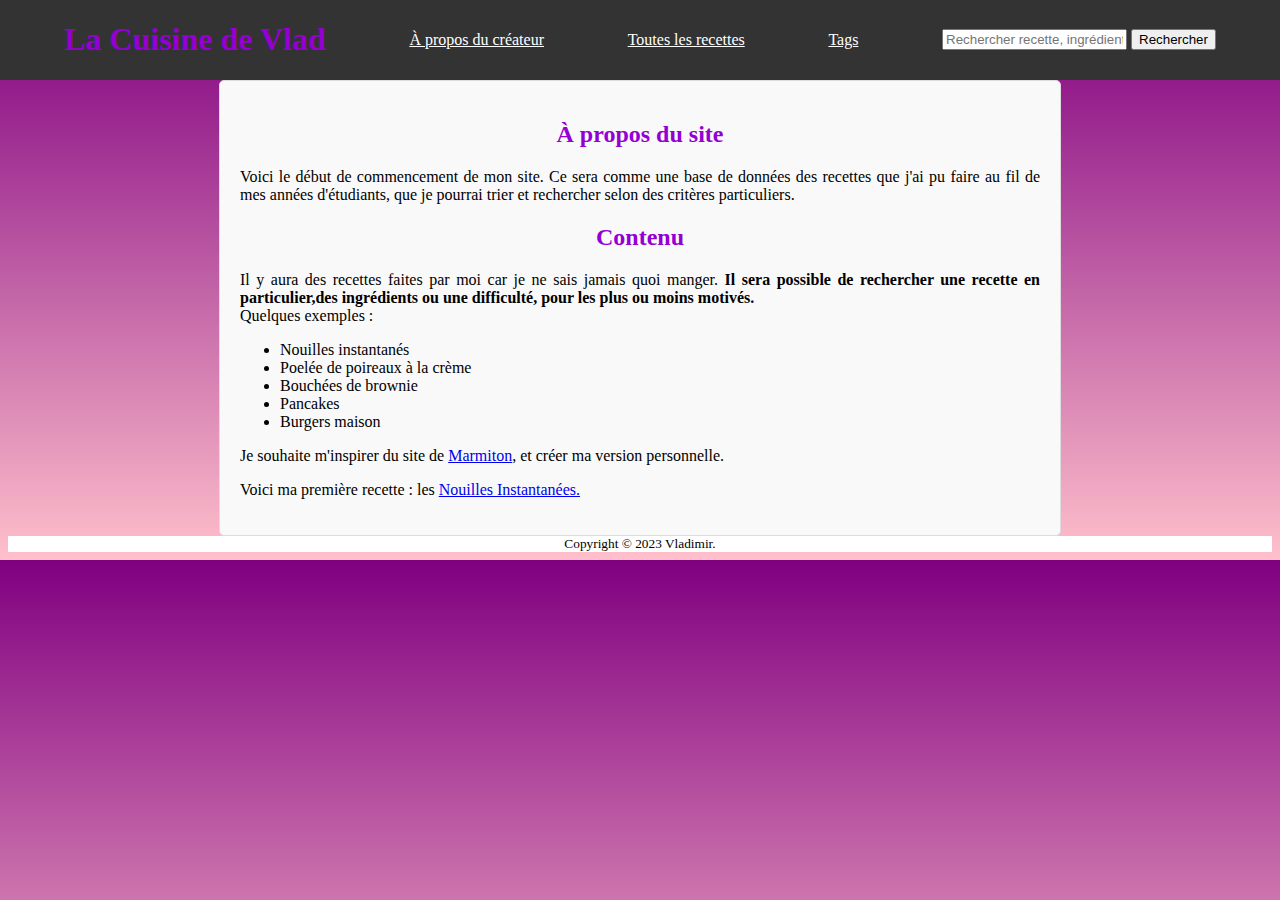
<file: index.html>
<!DOCTYPE html>
<html lang="fr">
    <head>
        <meta charset="utf-8">
        <title>Accueil - La Cuisine de Vlad</title>
        <link href="style.css" rel="stylesheet">
    </head>
    <body>
        <header>
            <div class="entete">
                <a href="index.html" class="lien_titre"><h1>La Cuisine de Vlad</h1></a>
                <a href="a-propos.html" class="apropos">À propos du créateur</a>
                <a href="liste_recette.html" class="apropos">Toutes les recettes</a>
                <a href="tags.html" class="apropos">Tags</a>
                <div class="search-bar">
                    <input type="text" placeholder="Rechercher recette, ingrédient,...">
                    <button type="button">Rechercher</button>
                </div>
            </div>
        </header>
        <main class="main-content">
            <article id="about-me">
                <h2>À propos du site</h2>
                <p>Voici le début de commencement de mon site. Ce sera comme une base de données des recettes que j'ai pu faire au fil de mes années d'étudiants, que je pourrai trier et rechercher selon des critères particuliers.</p>            
            </article>
            <article id="content">
                <h2>Contenu</h2>
                <p>Il y aura des recettes faites par moi car je ne sais jamais quoi manger. <strong>Il sera possible de rechercher une recette en particulier,des ingrédients ou une difficulté, pour les plus ou moins motivés. </strong><br>Quelques exemples : </p>
                <ul>
                    <li>Nouilles instantanés</li>
                    <li>Poelée de poireaux à la crème</li>
                    <li>Bouchées de brownie</li>
                    <li>Pancakes</li>
                    <li>Burgers maison</li>
                </ul>
                <p>Je souhaite m'inspirer du site de <a href="https://www.marmiton.org">Marmiton</a>, et créer ma version personnelle. </p>
                <p>Voici ma première recette : les <a href="recette_test.html">Nouilles Instantanées.</a>            
            </article>
        </main>
        <footer>
            <small>
                Copyright © 2023 Vladimir.
              </small>
        </footer>
    </body>
</html>
</file>
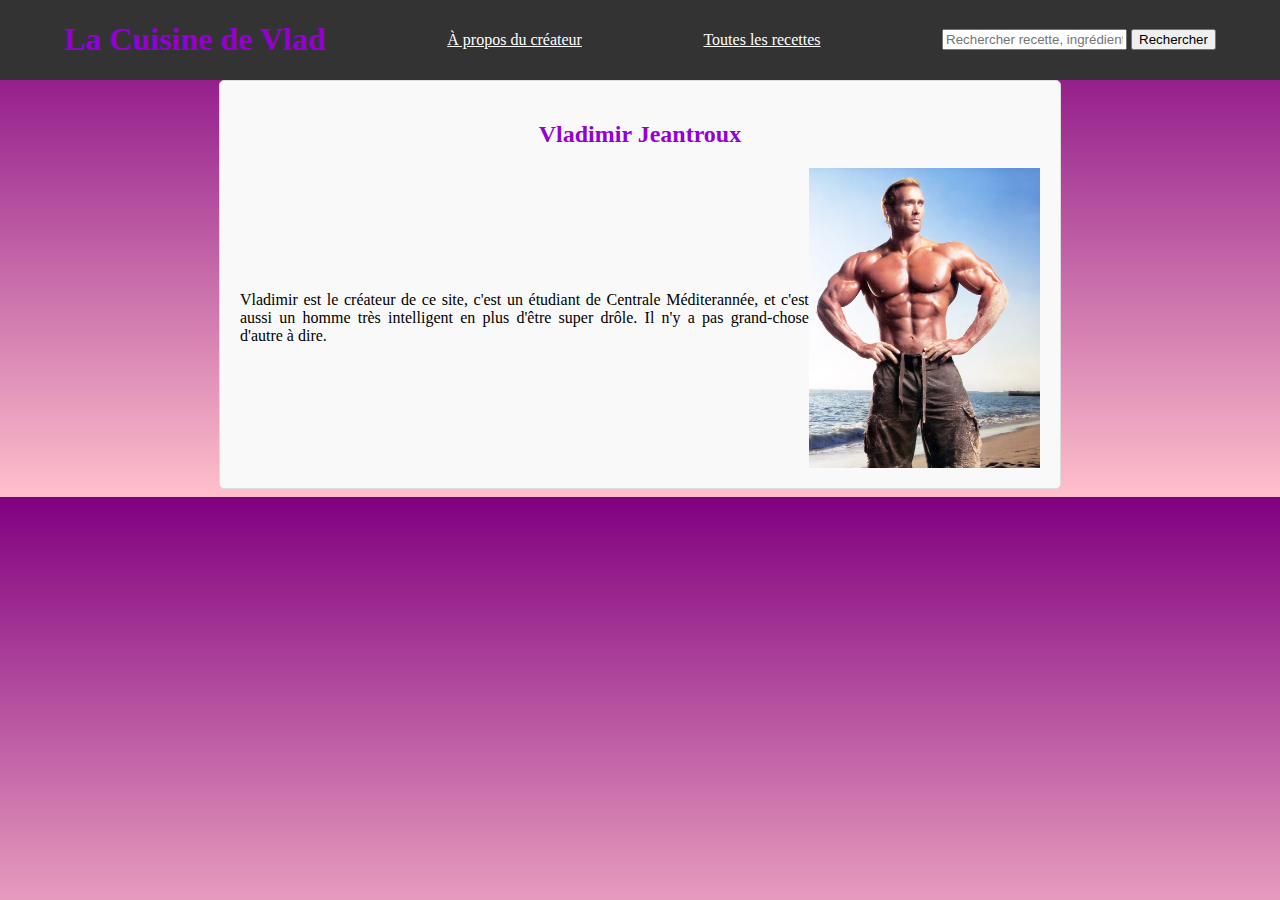
<file: a-propos.html>
<!DOCTYPE html>
<html lang="fr">
    <head>
        <meta charset="utf-8">
        <title>A propos de Vlad</title>
        <link href="style.css" rel="stylesheet">
    </head>
    <body>
        <header>
            <div class="entete">
                <a href="index.html" class="lien_titre"><h1>La Cuisine de Vlad</h1></a>
                <a href="a-propos.html" class="apropos">À propos du créateur</a>
                <a href="liste_recette.html" class="apropos">Toutes les recettes</a>
                <div class="search-bar">
                    <input type="text" placeholder="Rechercher recette, ingrédient,...">
                    <button type="button">Rechercher</button>
                </div>
            </div>
        </header>
            <main class="main-content">
            <h2>Vladimir Jeantroux</h2>
                <div class="autobio">
                    <p>Vladimir est le créateur de ce site, c'est un étudiant de Centrale Méditerannée, et c'est aussi un homme très
                        intelligent en plus d'être super drôle. Il n'y a pas grand-chose d'autre à dire.</p>
                    <img src = "images/moi.jpg" alt = "Vladimir à la plage" height = "300" width = "auto" />
                </div>
            </main>
    </body>
</html>
</file>
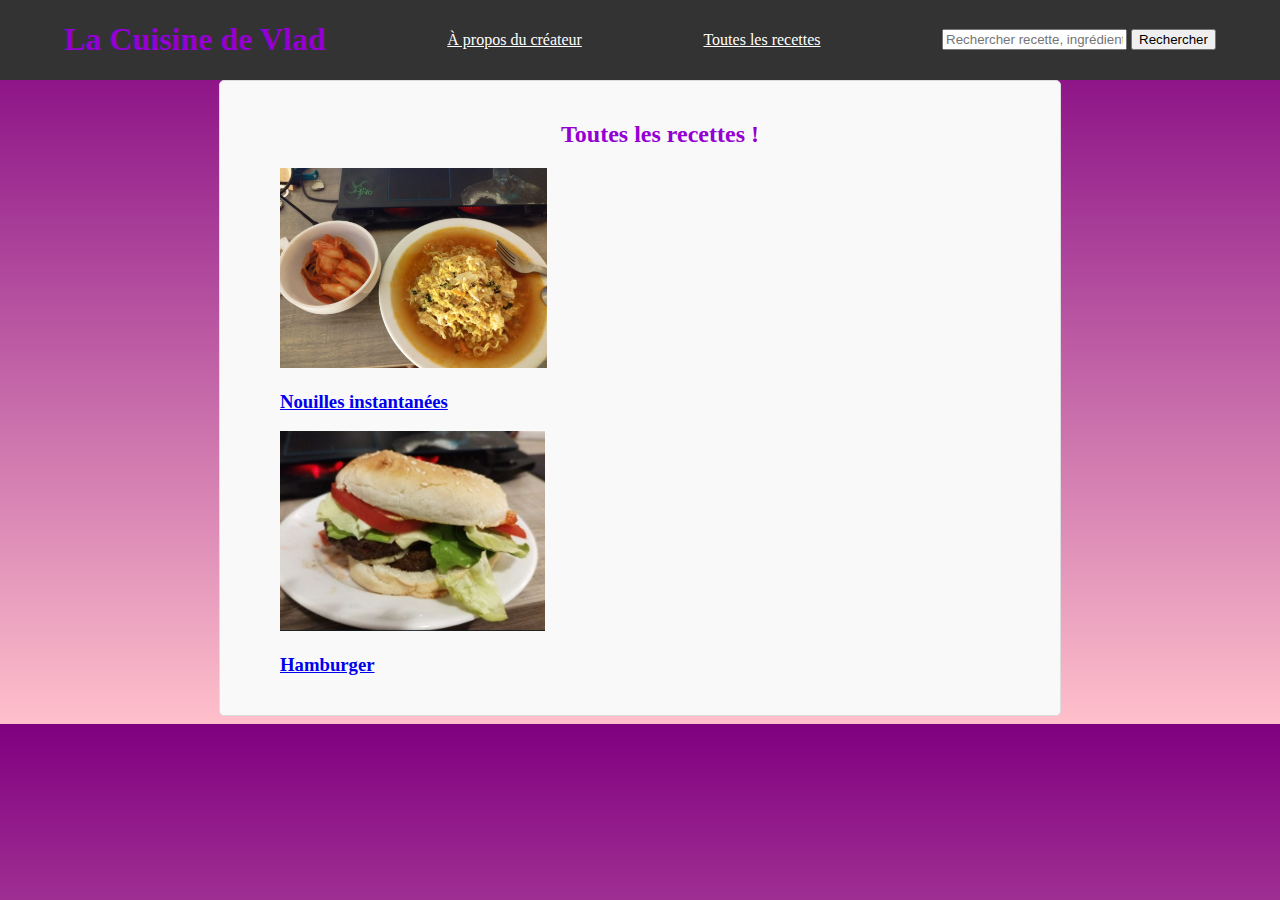
<file: liste_recette.html>
<!DOCTYPE html>
<html lang="fr">
<head>
    <meta charset="UTF-8">
    <link rel="stylesheet" href="style.css">
    <title>Recette de cuisine</title>
    <script src="scriptliste.js"></script>
</head>
<body>
    <div>
        <header>
            <div class="entete">
                <a href="index.html" class="lien_titre"><h1>La Cuisine de Vlad</h1></a>
                <a href="a-propos.html" class="apropos">À propos du créateur</a>
                <a href="liste_recette.html" class="apropos">Toutes les recettes</a>
                <div class="search-bar">
                    <input type="text" placeholder="Rechercher recette, ingrédient,...">
                    <button type="button">Rechercher</button>
                </div>
            </div>
        </header>
        <main class="main-content">
            <ul class ="recette-list" id="recette-list">
                <!-- La liste de recettes sera générée ici par JavaScript -->
                <h2>Toutes les recettes !</h2>
            </ul>
        </main>
    </div>
</body>
</html>
</file>
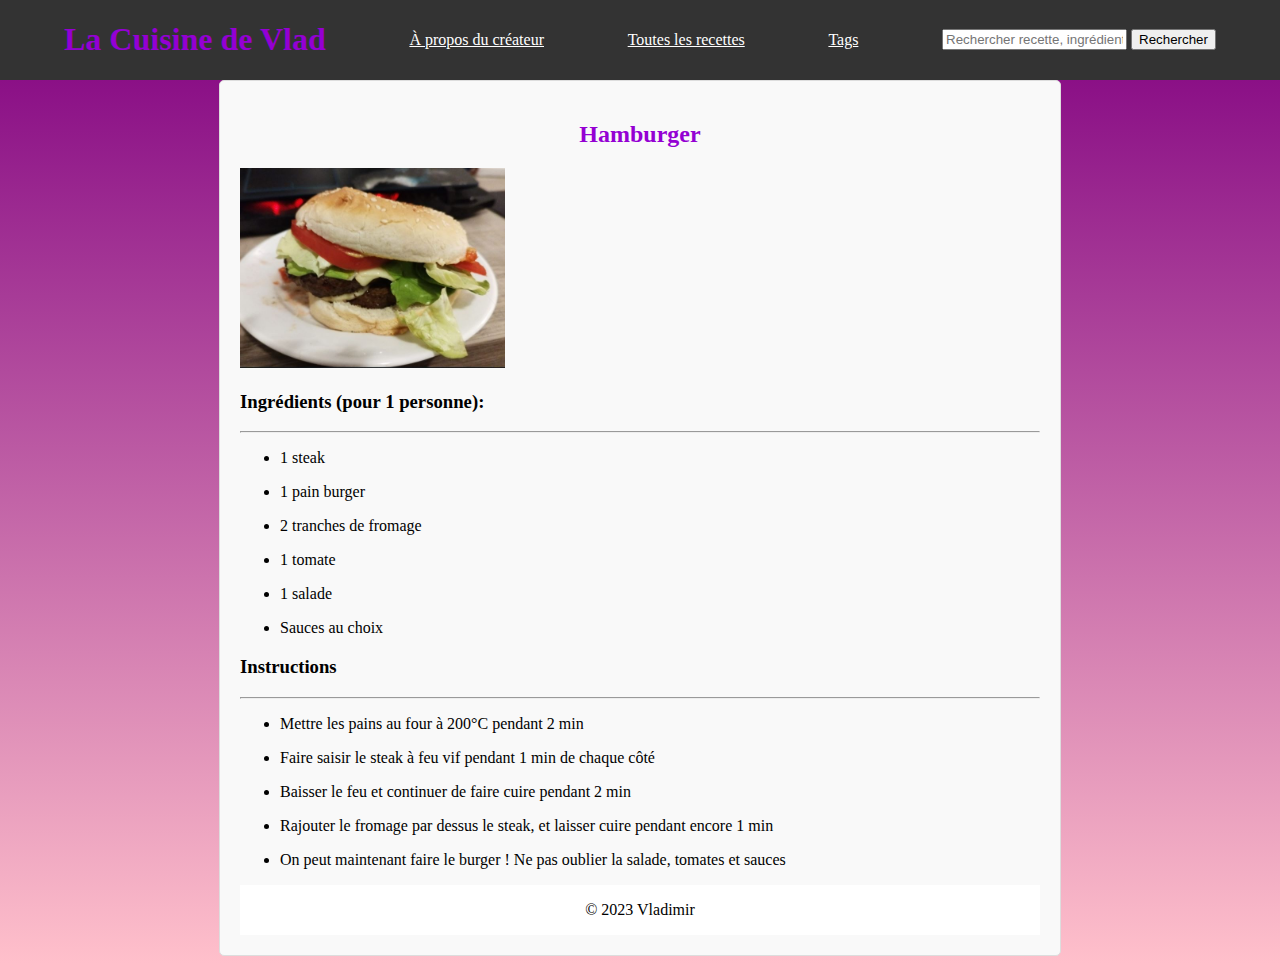
<file: recette_burger.html>
<!DOCTYPE html>
<html lang="fr">
<head>
    <meta charset="UTF-8">
    <link rel="stylesheet" href="style.css">
    <title>Recette de cuisine</title>
    <script src="modele_recette.js"></script>
</head>
<body>
    <header>
        <div class="entete">
            <a href="index.html" class="lien_titre"><h1>La Cuisine de Vlad</h1></a>
            <a href="a-propos.html" class="apropos">À propos du créateur</a>
            <a href="liste_recette.html" class="apropos">Toutes les recettes</a>
            <a href="tags.html" class="apropos">Tags</a>
            <div class="search-bar">
                <input type="text" placeholder="Rechercher recette, ingrédient,...">
                <button type="button">Rechercher</button>
            </div>
        </div>
    </header>
    <main class="main-content">
        <h2 id = "nouilles instantanées">Hamburger</h2>
        <img src="images/burger.JPG" alt="Hamburger" style="height:200px">
        <br>
        <article class="recette">
            <h3>Ingrédients (pour 1 personne):</h3><hr>
            <ul id="ingredient-list">
            </ul>
        </article>
            <h3>Instructions</h3><hr>
            <ul id="instructions-list">
            </ul>
        <footer>
            <p>&copy; 2023 Vladimir</p>
        </footer>
    </main>
</body>
</html>
</file>
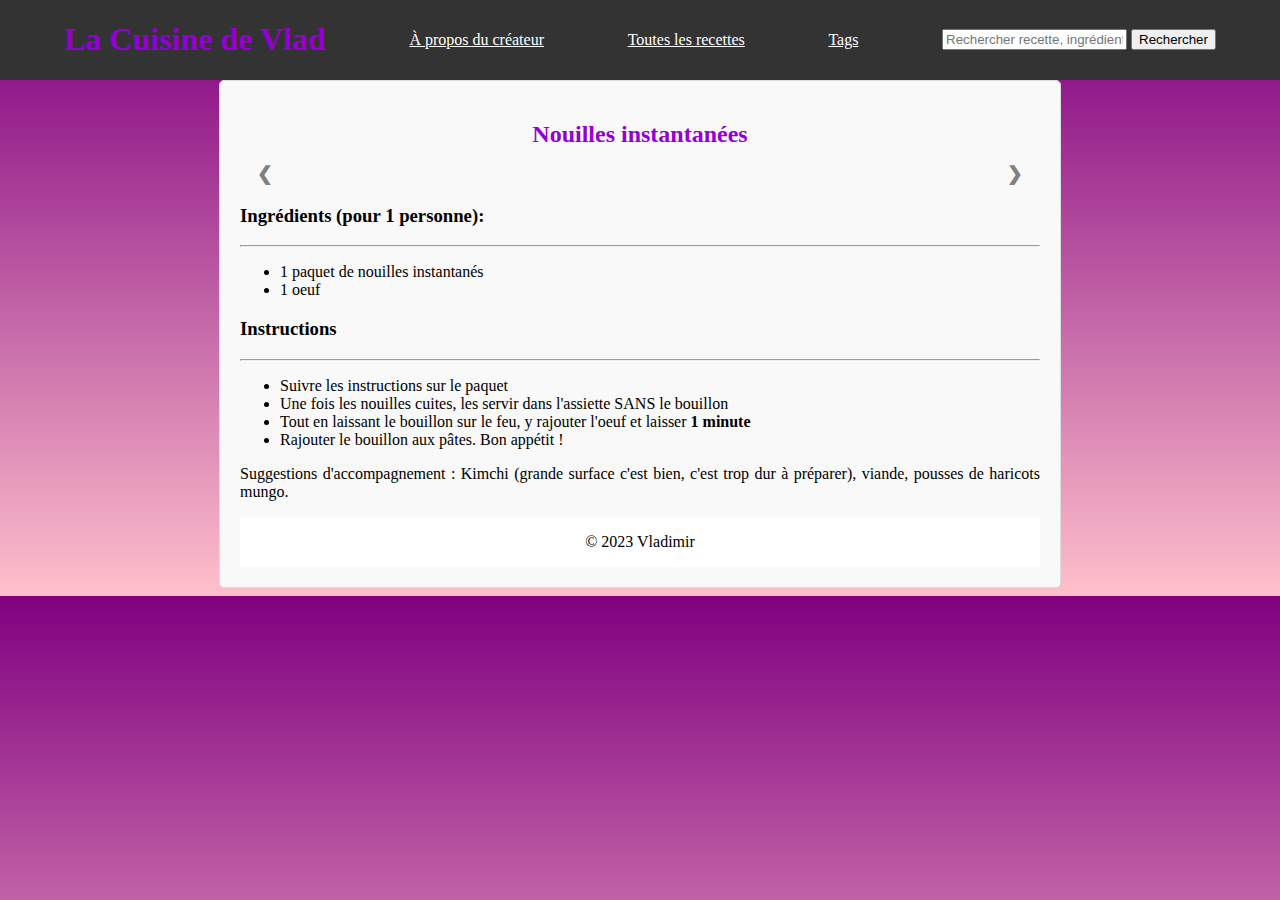
<file: recette_test.html>
<!DOCTYPE html>
<html lang="fr">
<head>
    <meta charset="UTF-8">
    <link rel="stylesheet" href="style.css">
    <title>Recette de cuisine</title>
    <script src="script.js"></script>
</head>
<body>
    <div>
        <header>
            <div class="entete">
                <a href="index.html" class="lien_titre"><h1>La Cuisine de Vlad</h1></a>
                <a href="a-propos.html" class="apropos">À propos du créateur</a>
                <a href="liste_recette.html" class="apropos">Toutes les recettes</a>
                <a href="tags.html" class="apropos">Tags</a>
                <div class="search-bar">
                    <input type="text" placeholder="Rechercher recette, ingrédient,...">
                    <button type="button">Rechercher</button>
                </div>
            </div>
        </header>
        <main class="main-content">
            <h2 id = "nouilles instantanées">Nouilles instantanées</h2>
             <!-- Caroussel ici -->
            <div class="slideshow-container fade">

                <!-- Les images  -->
                <div class="Containers">
                <div class="MessageInfo">1 / 3</div>
                <img src="images/paquet.jpg" style="height:200px">
                <div class="Info">Le paquet</div>
                </div>
            
                <div class="Containers">
                <div class="MessageInfo">2 / 3</div>
                <img src="images/nouilles.png" style="height:200px">
                <div class="Info">Le plat</div>
                </div>
            
                <div class="Containers">
                <div class="MessageInfo">3 / 3</div>
                <img src="images/ciel.jpg" style="height:200px">
                <div class="Info">Image test</div>
                </div>
            
                <!-- Les boutons avant et arrière -->
                <a class="Back" onclick="plusSlides(-1)">&#10094;</a>
                <a class="forward" onclick="plusSlides(1)">&#10095;</a>
            </div>
            <br>
            <article class="recette">
                <h3>Ingrédients (pour 1 personne):</h3><hr>
                <ul>
                    <li>1 paquet de nouilles instantanés</li>
                    <li>1 oeuf</li>
                </ul>
            </article>
                <h3>Instructions</h3><hr>
                <ul>
                    <li>Suivre les instructions sur le paquet</li>
                    <li>Une fois les nouilles cuites, les servir dans l'assiette SANS le bouillon</li>
                    <li>Tout en laissant le bouillon sur le feu, y rajouter l'oeuf et laisser <span class = "important">1 minute</span></li>
                    <li>Rajouter le bouillon aux pâtes. Bon appétit ! </li>
                </ul>
                <p>Suggestions d'accompagnement : Kimchi (grande surface c'est bien, c'est trop dur à préparer), viande, 
                    pousses de haricots mungo.</p>
            <footer>
                <p>&copy; 2023 Vladimir</p>
            </footer>
        </main>
    </div>
</body>
</html>
</file>
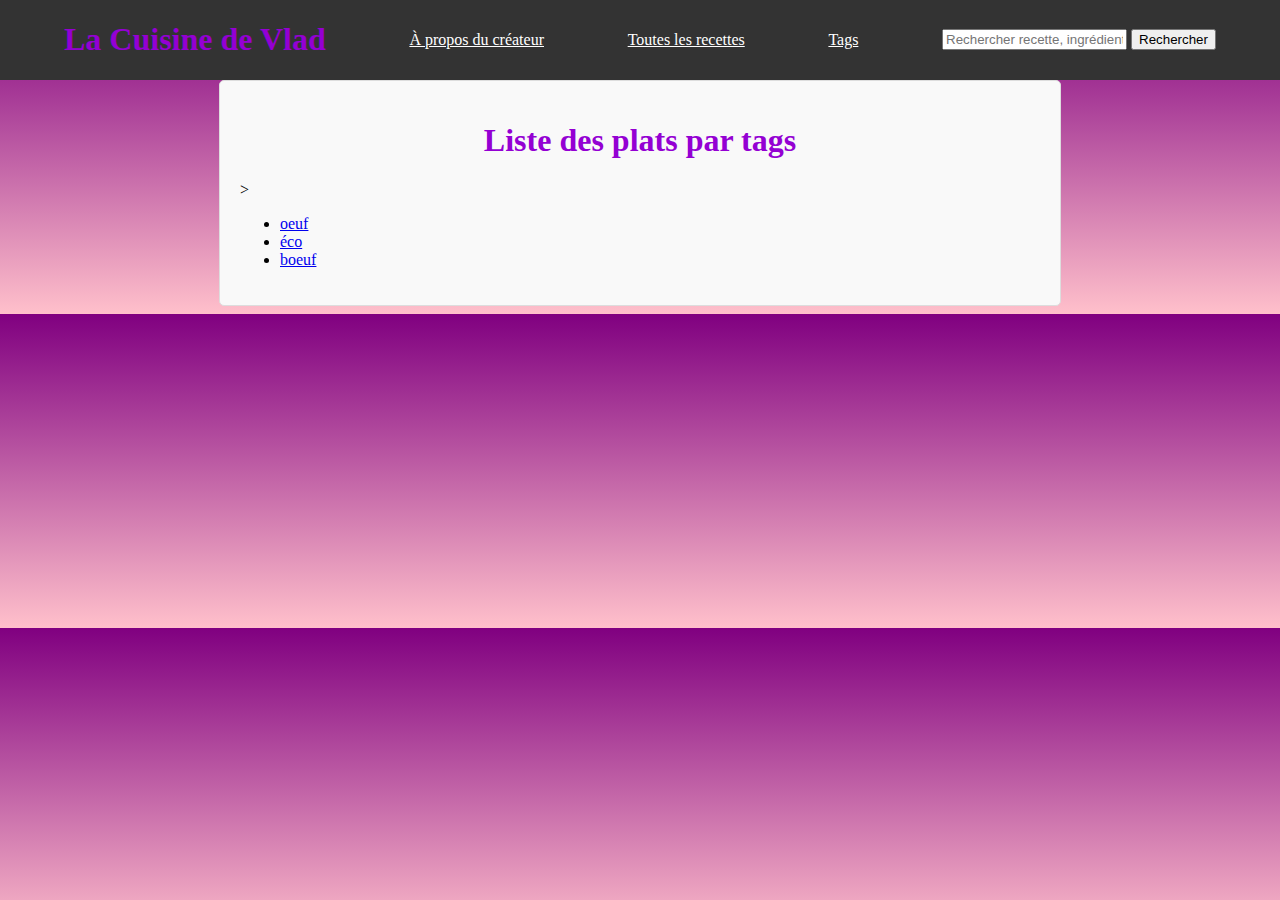
<file: tags.html>
<!DOCTYPE html>
<html lang="fr">
<head>
    <meta charset="UTF-8">
    <link rel="stylesheet" href="style.css">
    <title>Recette de cuisine</title>
    <script src="scriptliste.js"></script>
</head>
<body>
    <div>
        <header>
            <div class="entete">
                <a href="index.html" class="lien_titre"><h1>La Cuisine de Vlad</h1></a>
                <a href="a-propos.html" class="apropos">À propos du créateur</a>
                <a href="liste_recette.html" class="apropos">Toutes les recettes</a>
                <a href="tags.html" class="apropos">Tags</a>
                <div class="search-bar">
                    <input type="text" placeholder="Rechercher recette, ingrédient,...">
                    <button type="button">Rechercher</button>
                </div>
            </div>
        </header>
        <main class="main-content">
            <h1>Liste des plats par tags</h1>>
                <ul>
                    <li><a href="tags/oeuf.html">oeuf</a></li>
                    <li><a href="tags/éco.html">éco</a></li>
                    <li><a href="tags/boeuf.html">boeuf</a></li>
                </ul>
            </ul>
        </main>
    </div>
</body>
</html>
</file>
<file: style.css>
h1,h2 {
    color: darkviolet; 
    text-align: center;
    font-family: "MingLiU-ExtB";
}

h3 {
    font-family: "MingLiU-ExtB";
}

p {
    text-align: justify;
}

.important{
    font-weight:700;
}

.center {
    display: block;
    margin-left: auto;
    margin-right: auto;
  }

#search-form {
    display: flex;
    align-items: center;
}

#search-input {
    padding: 10px;
    font-size: 16px;
    border: 1px solid #ccc;
    border-radius: 4px;
    flex-grow: 1;
}

#search-button {
    background-color: #007bff;
    color: #fff;
    border: none;
    border-radius: 4px;
    padding: 10px 20px;
    margin-left: 10px;
    cursor: pointer;
}

/* Style du conteneur principal */
.container {
    justify-content: center; /* Centrer horizontalement */
    align-items: flex-start; /* Aligner le contenu en haut de la boîte */
    min-height: 100vh; /* Utilise toute la hauteur de la vue */

}

/* Style de la barre latérale gauche */
.sidebar {
    background-color: #333; /* Couleur de fond de la barre latérale */
    color: white;
    width: 250px; /* Largeur de la barre latérale */
    padding: 20px;
    margin-top: 80px;
}

/* Style du contenu principal */
.main-content {
    max-width: 800px; /* Largeur maximale du contenu principal */
    padding:20px;
    border: 1px solid #ddd;
    border-radius: 5px;
    background-color: #f9f9f9;
    margin-left: auto;
    margin-right: auto;
    margin-top: 80px;
}

body{
    background: linear-gradient(to bottom, #800080, #ffc0cb);
}

header {
    background-color: #333; 
    color: #fff; 
    position: fixed; 
    top: 0;
    left: 0;
    right: 0;
    z-index: 100; /* Assure que le header est au-dessus du contenu de la page */
}

.entete {
    width: 90%; /* Largeur du contenu du header */
    max-width: 1200px; /* Largeur maximale du contenu du header */
    margin: 0 auto; /* Centre le contenu horizontalement */
    display: flex; /* Utilise la disposition flexbox */
    justify-content: space-between; /* Place les éléments à l'extrémité gauche et droite */
    align-items: center; /* Centre les éléments verticalement */
}

a:active{
    color:deeppink
}

a:hover{
    color:deeppink
}

.apropos{
    color:#fff;
    text-align: right;
}

.autobio{
    display: flex;
    align-items: center;
    justify-content: space-between;
}

.prev-button,
.next-button {
    position: absolute;
    top: 50%;
    transform: translateY(-50%);
    background-color: #333;
    color: #fff;
    padding: 10px 15px;
    border: none;
    cursor: pointer;
}

.prev-button {
    left: 10px;
}

.next-button {
    right: 10px;
}

.carousel-container {
    position: relative;
    max-width: 600px; /* Largeur maximale du carrousel */
    margin: 0 auto;
    overflow: hidden; /* Masque les images débordantes */
}

.carousel {
    display: flex; /* Utilisation de flexbox pour disposer les images horizontalement */
    transition: transform 0.5s ease; /* Animation de transition fluide */
}

.slideshow-container {
    max-width: 1000px;
    position: relative;
    margin: auto;
  }
  
  /* Rendre les images invisibles par défaut */
  .Containers {
    display: none;
  }
  
  /* Boutons du caroussel */
  .Back, .forward {
    cursor: pointer;
    position: absolute;
    top: 48%;
    width: auto;
    margin-top: -23px;
    padding: 17px;
    color: grey;
    font-weight: bold;
    font-size: 19px;
    transition: 0.4s ease;
    border-radius: 0 5px 5px 0;
    user-select: none;
  }
  
  .forward {
    right: 0;
    border-radius: 4px 0 0 4px;
  }
  
  .Back:hover, .forward:hover {
    background-color: rgba(0,0,0,0.8);
  }
  
  .Info {
    color: #e3e3e3;
    font-size: 16px;
    padding: 10px 14px;
    position: absolute;
    bottom: 10px;
    width: 100%;
    text-align: center;
  }

  .recipe-image {
    height: 200px;
}

.lien_titre {
    text-decoration: none;
    color: inherit;
}

.recette-list {
    list-style-type: none;
}
footer {
    display: flex;
    justify-content: center;
    text-align: center;
    padding: 50px,0px,50px,0px;
    background-color: white;
  }
</file>
